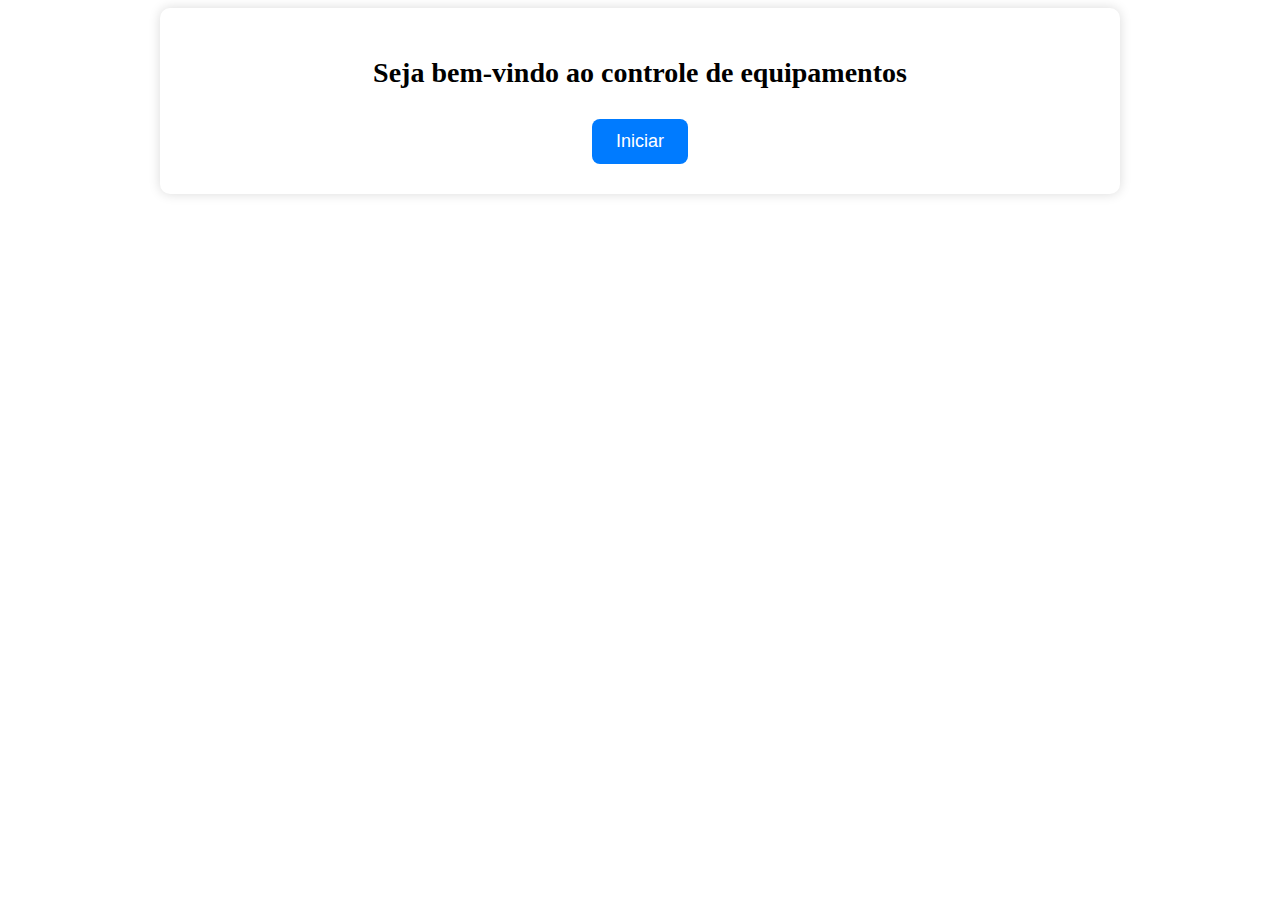
<file: index.html>
<!DOCTYPE html>
<html lang="pt-BR">
<head>
  <meta charset="UTF-8">
  <title>Controle de Equipamentos</title>
  <link rel="stylesheet" href="styles.css">
</head>
<body>
  <div class="container">
    <h1>Seja bem-vindo ao controle de equipamentos</h1>
    <button onclick="irParaMenu()">Iniciar</button>
  </div>
  <script src="script.js"></script>
</body>
</html>
</file>
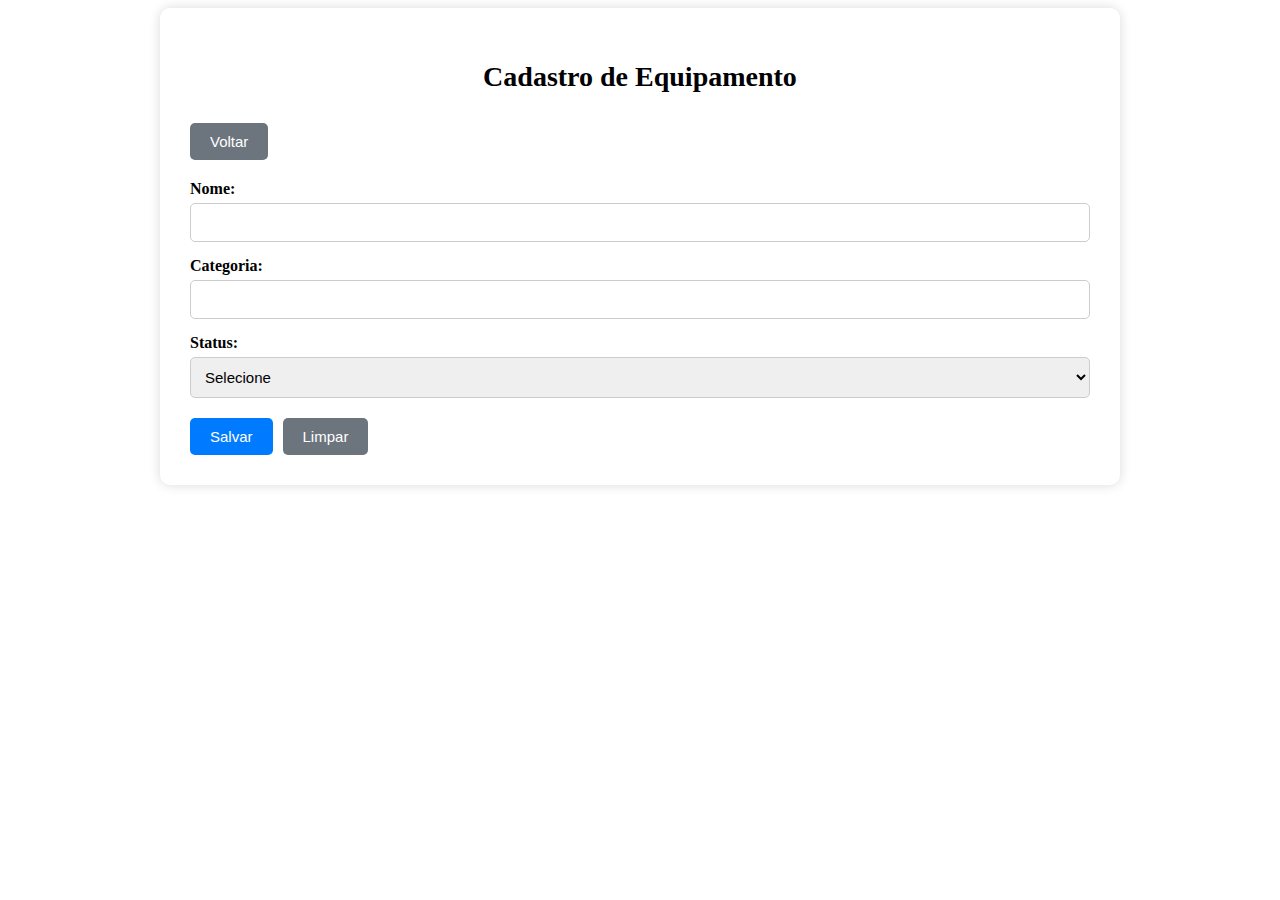
<file: equipamento/equipamento-cadastro.html>
<!DOCTYPE html>
<html lang="pt-BR">
<head>
  <meta charset="UTF-8">
  <title>Cadastro de Equipamento</title>
  <link rel="stylesheet" href="../styles.css">
</head>
<body>
  <div class="container">
    <h2 id="tituloEquipamento">Cadastro de Equipamento</h2>

    <div class="botoes-topo">
      <button class="btn-voltar" id="btnVoltar">Voltar</button>
    </div>

    <form id="formEquipamento">
      <div class="form-group">
        <label for="nome">Nome:</label>
        <input type="text" id="nome" name="nome" required>
      </div>

      <div class="form-group">
        <label for="categoria">Categoria:</label>
        <input type="text" id="categoria" name="categoria" required>
      </div>

      <div class="form-group">
        <label for="status">Status:</label>
        <select id="status" name="status" required>
          <option value="">Selecione</option>
          <option value="disponivel">Disponível</option>
          <option value="emprestado">Emprestado</option>
          <option value="manutencao">Manutenção</option>
        </select>
      </div>

      <div class="botoes-formulario">
        <button type="submit" class="btn-novo" id="btnSalvar">Salvar</button>
        <button type="button" class="btn-voltar" id="btnLimpar">Limpar</button>
        <button type="button" class="btn-voltar hidden" id="btnCancelar">Cancelar</button>
      </div>
    </form>
  </div>

  <script src="equipamento-cadastro.js"></script>
</body>
</html>
</file>
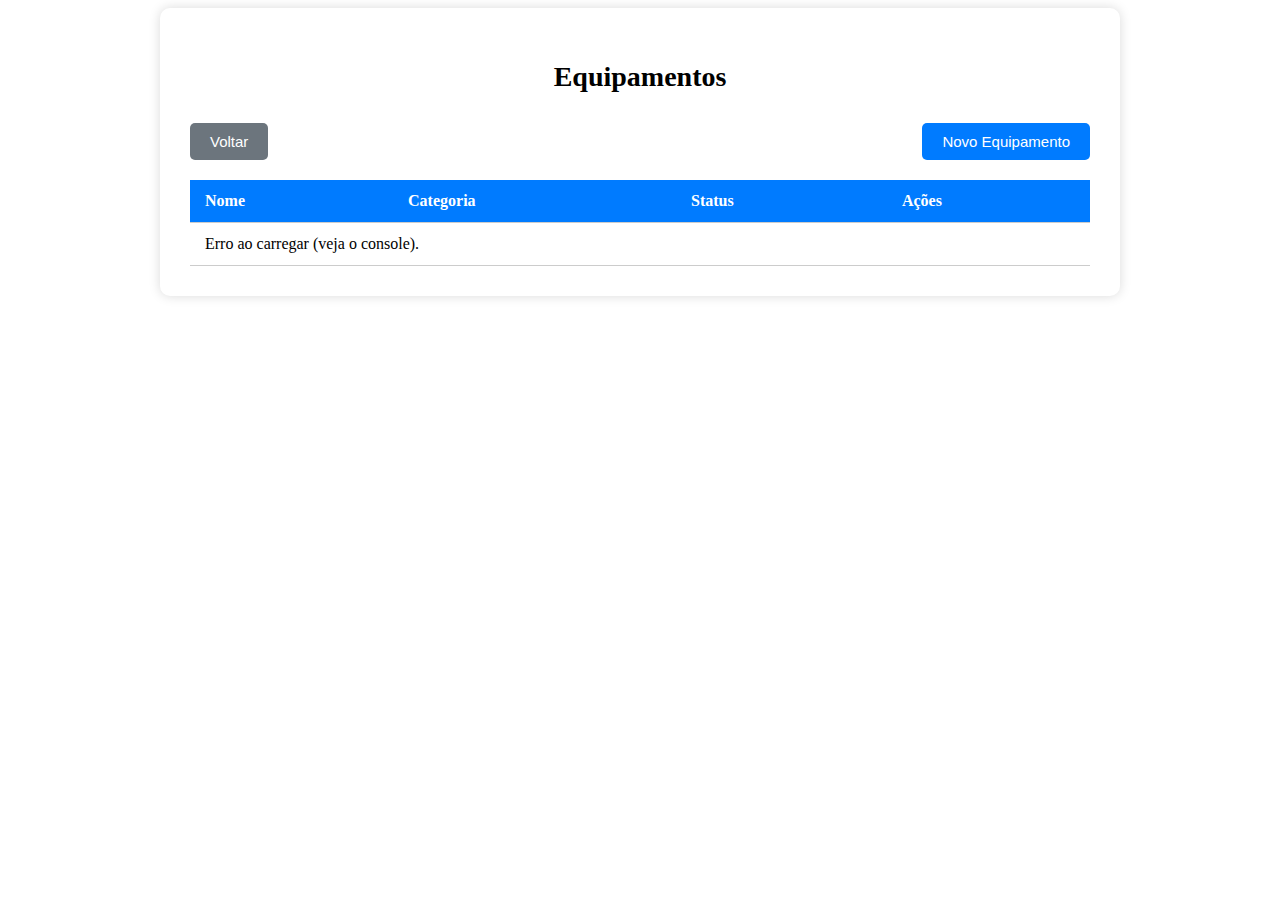
<file: equipamento/equipamento-listar.html>
<!DOCTYPE html>
<html lang="pt-BR">
<head>
  <meta charset="UTF-8">
  <title>Equipamentos</title>
  <link rel="stylesheet" href="../styles.css">
</head>
<body>
  <div class="container">
    <h2>Equipamentos</h2>

    <div class="botoes-topo">
      <button class="btn-voltar" id="btnVoltar">Voltar</button>
      <button class="btn-novo" id="btnNovo">Novo Equipamento</button>
    </div>

    <table id="equipamentosTable">
      <thead>
        <tr>
          <th>Nome</th>
          <th>Categoria</th>
          <th>Status</th>
          <th>Ações</th>
        </tr>
      </thead>
      <tbody>
        <!-- preenchido via JS -->
      </tbody>
    </table>
  </div>

  <script src="equipamento-listar.js"></script>
</body>
</html>
</file>
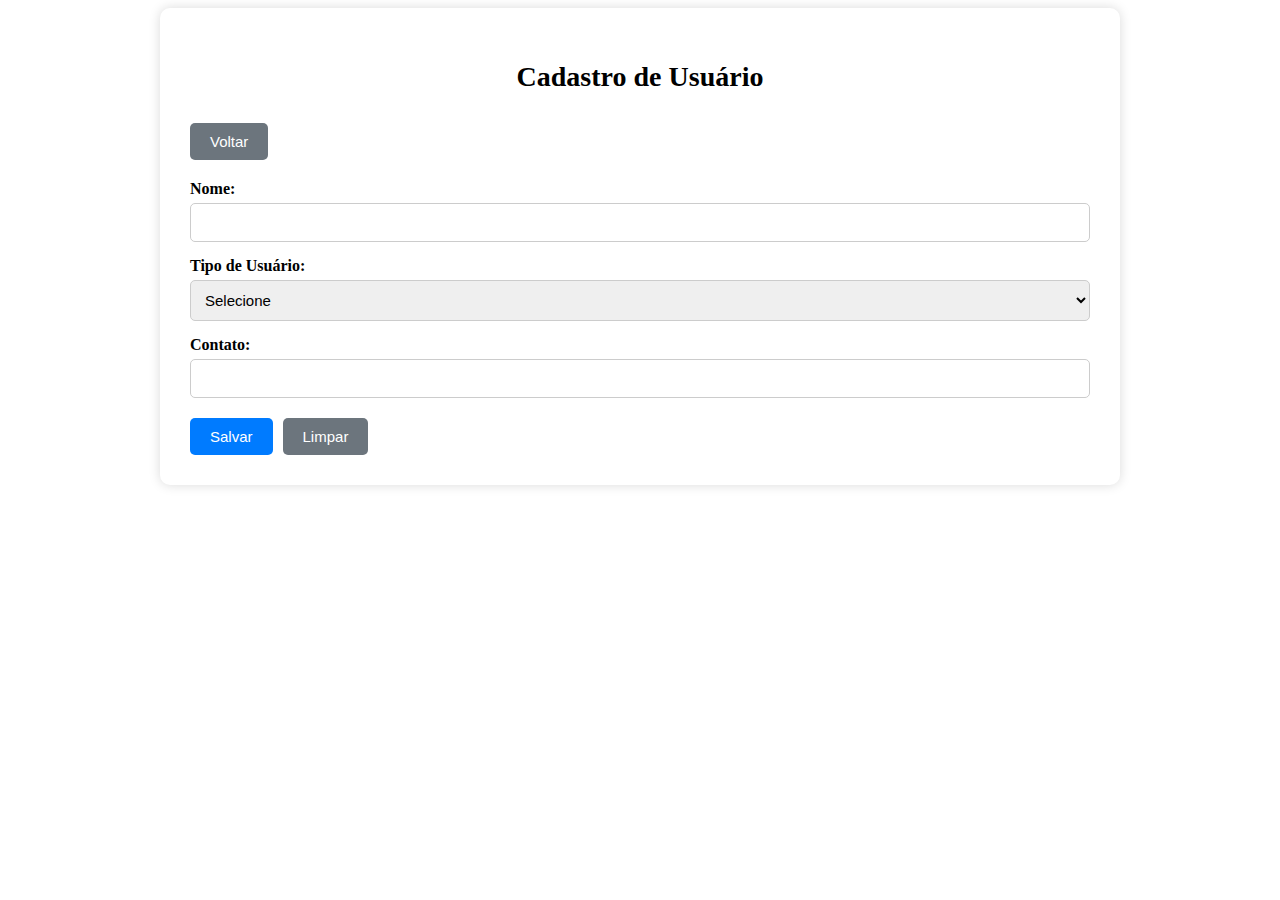
<file: usuario/usuario-cadastro.html>
<!DOCTYPE html>
<html lang="pt-BR">
<head>
  <meta charset="UTF-8">
  <title>Cadastro de Usuário</title>
  <link rel="stylesheet" href="../styles.css">
</head>
<body>
  <div class="container">
    <h2 id="tituloUsuario">Cadastro de Usuário</h2>

    <div class="botoes-topo">
      <button class="btn-voltar" id="btnVoltar">Voltar</button>
    </div>

    <form id="formUsuario">
      <div class="form-group">
        <label for="nome">Nome:</label>
        <input type="text" id="nome" name="nome" required>
      </div>

      <div class="form-group">
        <label for="tipoUsuario">Tipo de Usuário:</label>
        <select id="tipoUsuario" name="tipoUsuario" required>
          <option value="">Selecione</option>
          <option value="aluno">Aluno</option>
          <option value="professor">Professor</option>
        </select>
      </div>

      <div class="form-group">
        <label for="contato">Contato:</label>
        <input type="text" id="contato" name="contato" required>
      </div>

      <div class="botoes-formulario">
        <button type="submit" class="btn-novo" id="btnSalvar">Salvar</button>
        <button type="button" class="btn-voltar" id="btnLimpar">Limpar</button>
        <button type="button" class="btn-voltar hidden" id="btnCancelar">Cancelar</button>
      </div>
    </form>
  </div>

  <script src="usuario-cadastro.js"></script>
</body>
</html>
</file>
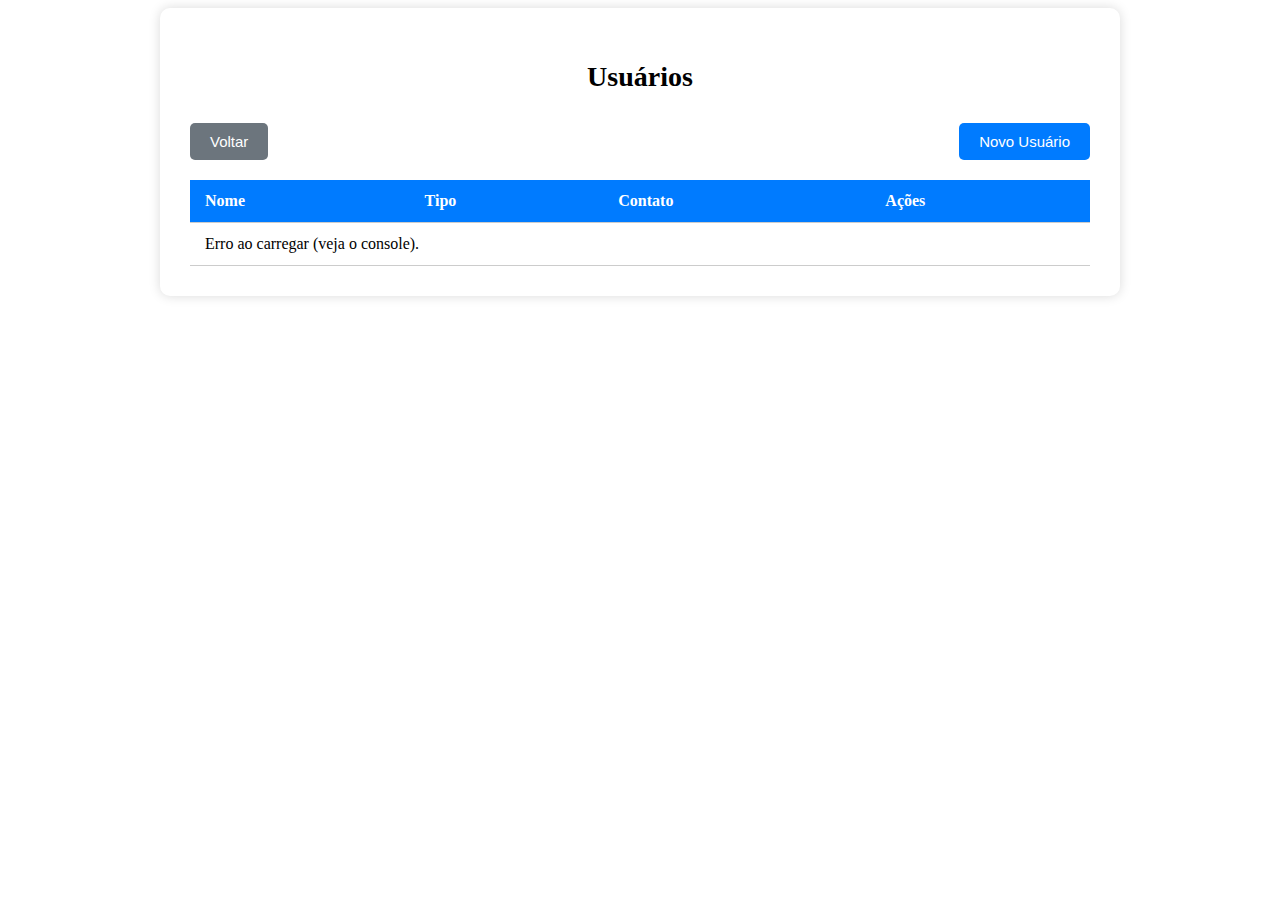
<file: usuario/usuario-listar.html>
<!DOCTYPE html>
<html lang="pt-BR">
<head>
  <meta charset="UTF-8">
  <title>Usuários</title>
  <link rel="stylesheet" href="../styles.css">
</head>
<body>
  <div class="container">
    <h2>Usuários</h2>

    <div class="botoes-topo">
      <button class="btn-voltar" id="btnVoltar">Voltar</button>
      <button class="btn-novo" id="btnNovo">Novo Usuário</button>
    </div>

    <table id="usuariosTable">
      <thead>
        <tr>
          <th>Nome</th>
          <th>Tipo</th>
          <th>Contato</th>
          <th>Ações</th>
        </tr>
      </thead>
      <tbody>
        <!-- preenchido via JS -->
      </tbody>
    </table>
  </div>

  <script src="usuario-listar.js"></script>
</body>
</html>
</file>
<file: styles.css>
/* Layout geral */
.container {
    max-width: 900px;
    margin: auto;
    background: white;
    padding: 30px;
    border-radius: 10px;
    box-shadow: 0 0 12px rgba(0, 0, 0, 0.15);
  }
  
  /* Botões do topo */
  .botoes-topo {
    display: flex;
    justify-content: space-between;
    margin-bottom: 20px;
  }
  
  /* Botões personalizados */
  button {
    padding: 10px 20px;
    font-size: 15px;
    cursor: pointer;
    border: none;
    border-radius: 5px;
    color: white;
    transition: background-color 0.3s;
  }
  
  .btn-voltar {
    background-color: #6c757d;
  }
  
  .btn-voltar:hover {
    background-color: #5a6268;
  }
  
  .btn-novo {
    background-color: #007BFF;
  }
  
  .btn-novo:hover {
    background-color: #0056b3;
  }
  
  /* Tabela */
  table {
    width: 100%;
    border-collapse: collapse;
  }
  
  th, td {
    padding: 12px 15px;
    border-bottom: 1px solid #ccc;
    text-align: left;
  }
  
  th {
    background-color: #007BFF;
    color: white;
  }
  
  td button {
    padding: 6px 10px;
    font-size: 13px;
    margin-right: 5px;
    border: none;
    border-radius: 4px;
    color: white;
  }
  
  /* Linha de ações com flex e gap */
  td.acoes {
    display: flex;
    gap: 8px;
  }
  
  /* Botões de ação padronizados */
  .btn-acao {
    min-width: 110px;
    padding: 8px 12px;
    font-size: 13px;
    border: none;
    border-radius: 4px;
    color: #fff;
    cursor: pointer;
    text-align: center;
    white-space: nowrap;
  }
  
  /* Cores */
  .btn-editar { background-color: #28a745; }
  .btn-editar:hover { background-color: #218838; }
  
  .btn-excluir { background-color: #dc3545; }
  .btn-excluir:hover { background-color: #c82333; }
  
  
  /* Formulário */
  form {
    text-align: left;
  }
  
  .form-group {
    margin-bottom: 15px;
    display: flex;
    flex-direction: column;
  }
  
  label {
    font-weight: bold;
    margin-bottom: 5px;
  }
  
  input, select {
    padding: 10px;
    border-radius: 5px;
    border: 1px solid #ccc;
    font-size: 15px;
  }
  
  /* Botões do formulário */
  .botoes-formulario {
    margin-top: 20px;
    display: flex;
    justify-content: flex-start;
    gap: 10px;
  }
  
  /* Modal */
  .modal {
    display: none;
    position: fixed;
    z-index: 999;
    left: 0; top: 0;
    width: 100%; height: 100%;
    background-color: rgba(0, 0, 0, 0.5);
  }
  
  .modal-content {
    background-color: white;
    padding: 20px;
    border-radius: 10px;
    margin: 15% auto;
    width: 400px;
    box-shadow: 0 0 10px rgba(0,0,0,0.3);
    text-align: center;
  }
  
  .modal-botoes {
    margin-top: 20px;
    display: flex;
    justify-content: space-around;
  }
  
  .hidden {
    display: none;
  }
  
  /* Título da tela inicial */
  h1 {
    text-align: center;
    font-size: 28px;
    margin-bottom: 30px;
  }
  
  /* Botão da tela inicial */
  .container > button {
    display: block;
    margin: 0 auto;
    background-color: #007BFF;
    color: white;
    font-size: 18px;
    padding: 12px 24px;
    border-radius: 8px;
    border: none;
  }
  
  .container > button:hover {
    background-color: #0056b3;
  }
  
  /* Estilo do menu principal */
  ul {
    list-style-type: none;
    padding: 0;
    margin: 0;
    text-align: center;
  }
  
  ul li {
    margin: 15px 0;
  }
  
  ul li a {
    display: inline-block;
    padding: 10px 25px;
    background-color: #007BFF;
    color: white;
    text-decoration: none;
    border-radius: 8px;
    font-size: 18px;
    transition: background-color 0.3s;
  }
  
  ul li a:hover {
    background-color: #0056b3;
  }
  
  /* Centralizar título h2 */
  h2 {
    text-align: center;
    font-size: 28px;
    margin-bottom: 30px;
  }
  
  /* Ajustar a lista do menu */
  ul {
    list-style-type: none;
    padding: 0;
    margin: 0 auto;
    max-width: 200px; /* largura máxima para centralizar os botões */
  }
  
  ul li {
    margin: 10px 0;
  }
  
  /* Estilizar os botões do menu */
  ul li a {
    display: block;
    width: 100%;
    padding: 12px;
    background-color: #007BFF;
    color: white;
    text-align: center;
    text-decoration: none;
    font-weight: bold;
    border-radius: 8px;
    transition: background-color 0.3s;
    font-size: 16px;
  }
  
  ul li a:hover {
    background-color: #0056b3;
  }
  
  .badge {
    display: inline-block;
    padding: 4px 8px;
    border-radius: 999px;
    font-size: 12px;
    font-weight: 600;
  }
  .badge-ok { background: #e8f5e9; color: #2e7d32; }   /* Não está atrasado */
  .badge-err { background: #ffebee; color: #c62828; }  /* Está atrasado */
</file>
